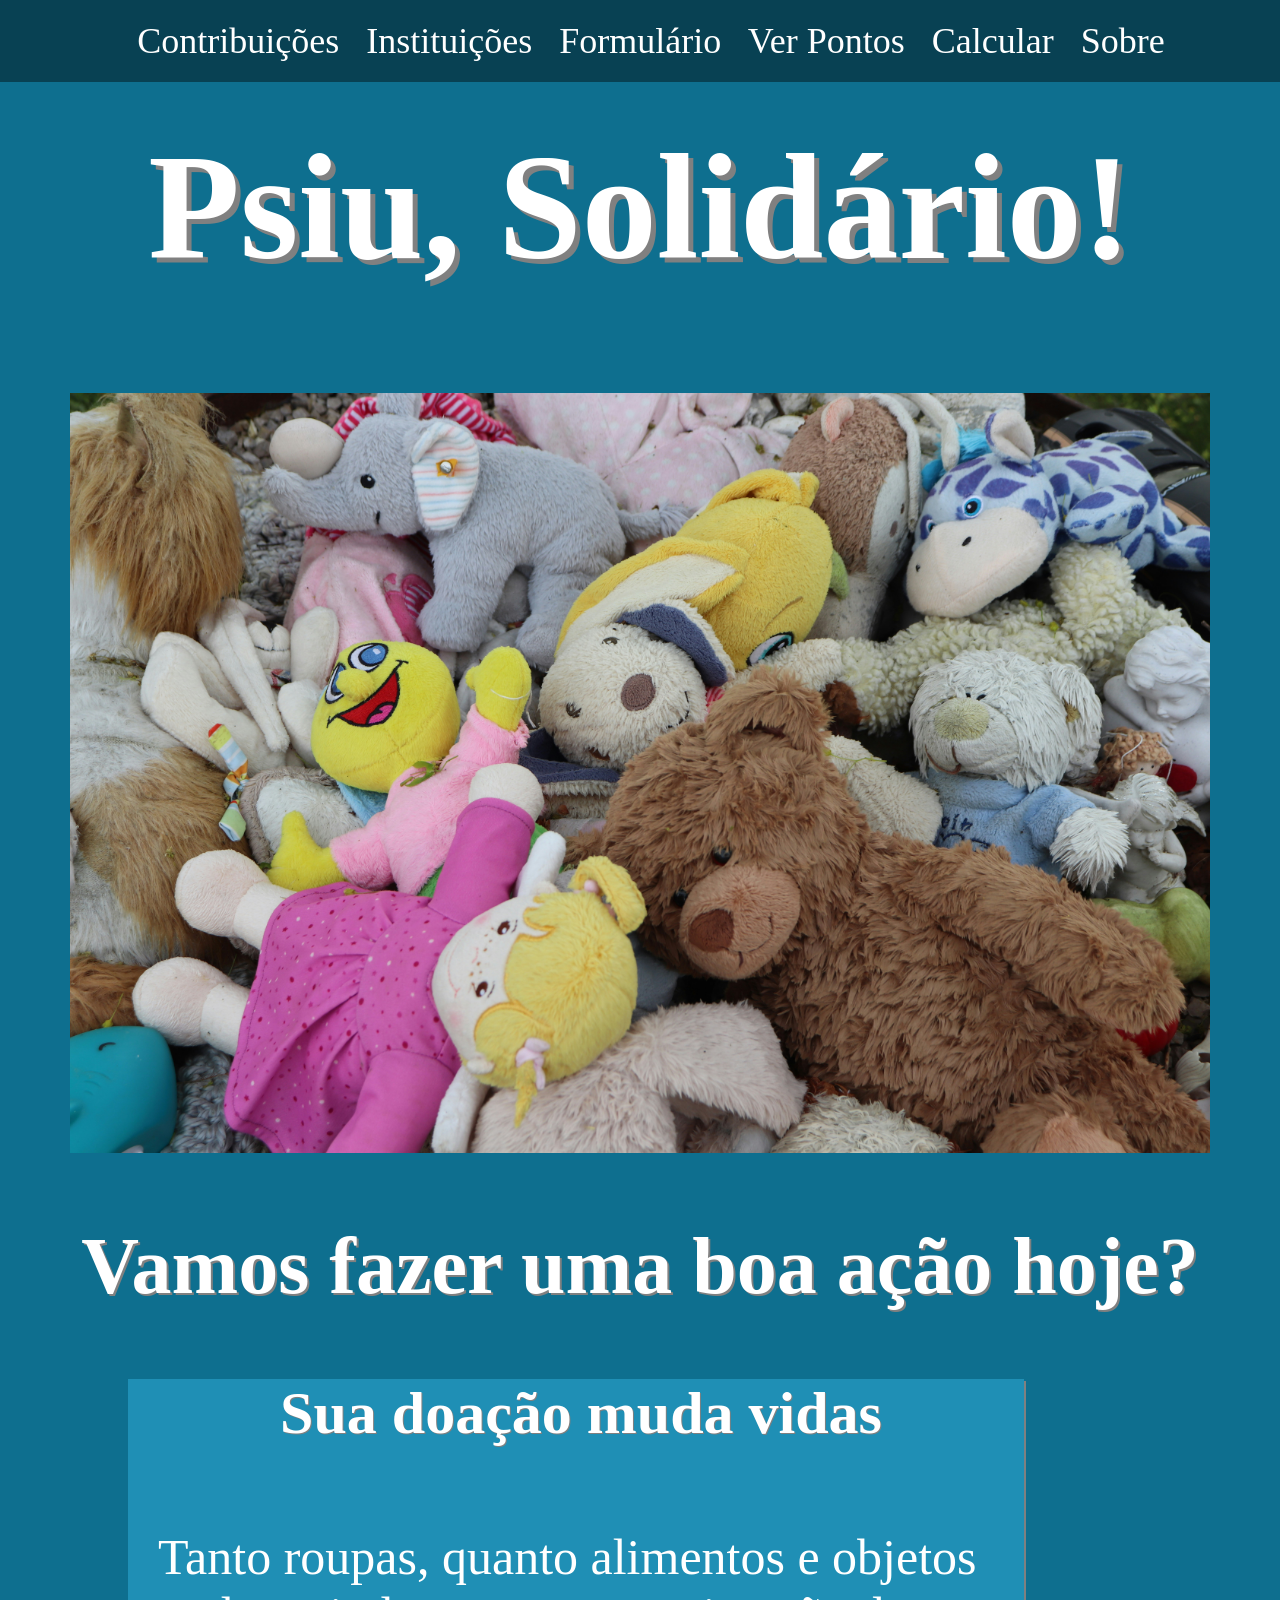
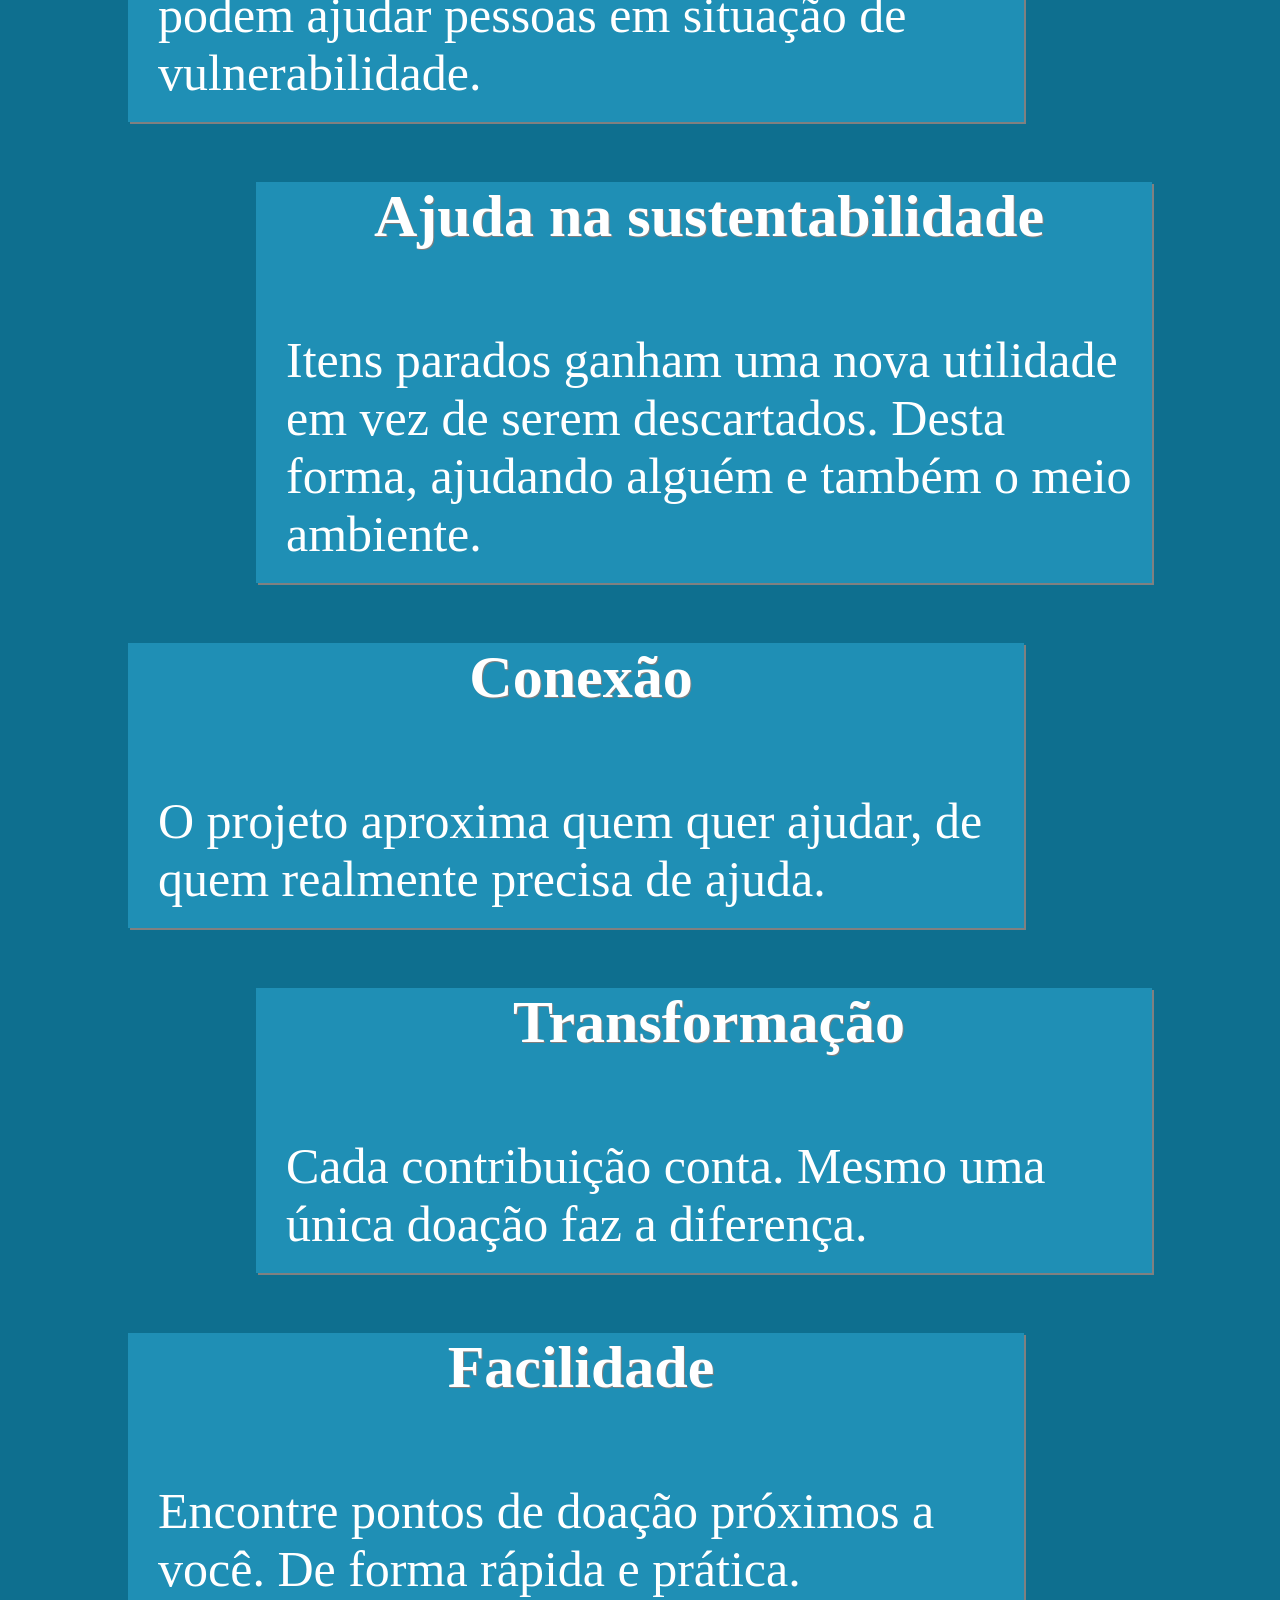
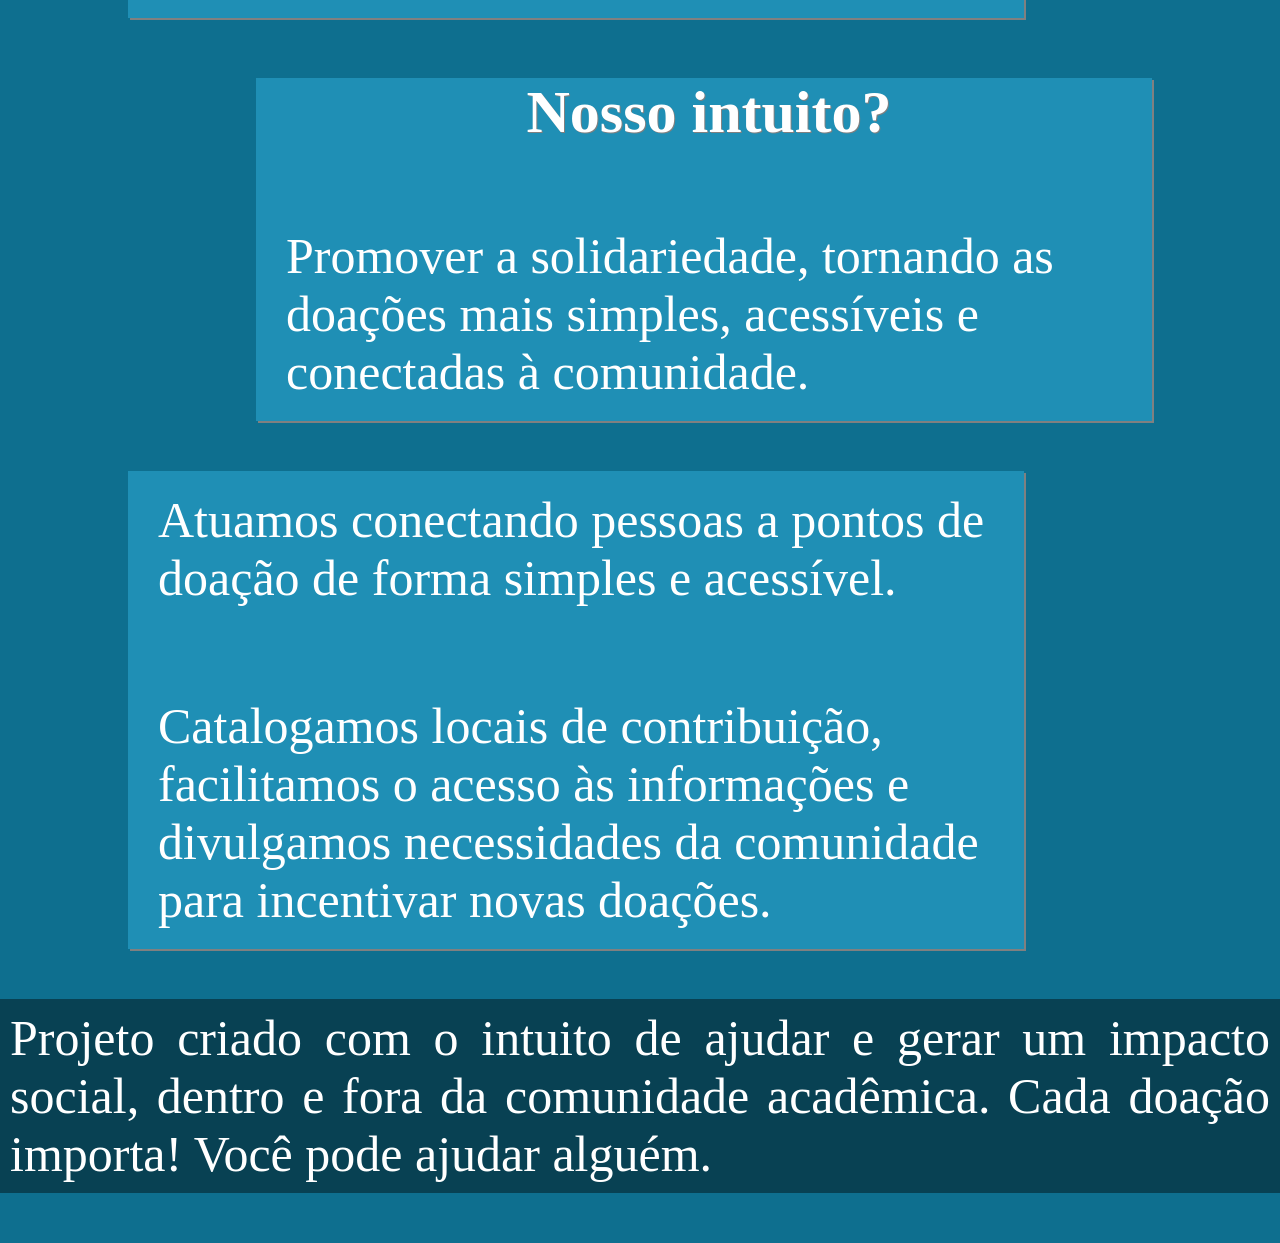
<file: Trabalho - Psiu Solidário/index.html>
<!DOCTYPE html>
<html lang="pt-br">
<head>
    <meta charset="UTF-8">
    <meta name="viewport" content="width=device-width, initial-scale=1.0">
    <link rel="stylesheet" href="css/estilo.css">
    <title>Psiu Solidário</title>
</head>
<body>
    <header>
        <nav>
            <a href="pages/tabeladecontribuicoes.html">Contribuições&nbsp&nbsp</a>
            <a href="pages/porquecontribuir.html">Instituições&nbsp&nbsp</a>
            <a href="pages/formulariodecontribuicoes.html">Formulário&nbsp&nbsp</a>
            <a href="pages/pontosdedoacao.html">Ver Pontos&nbsp&nbsp</a>
            <a href="pages/calculosdecontribuicoes.html">Calcular&nbsp&nbsp</a>
            <a href="pages/sobre.html">Sobre&nbsp&nbsp</a>
        </nav>
    </header>
    
    <div class="separador"></div>

    <h1><strong>Psiu, Solidário!</strong></h1>

    <figure>
        <img src="image/julia-taubitz-qlWB3b5UHV0-unsplash.jpg" alt="Doação de Brinquedos">
    </figure>

    <h2>Vamos fazer uma boa ação hoje?</h2>

    <section class="textoEsquerda">
        <h3>Sua doação muda vidas</h3>
        <p>Tanto roupas, quanto alimentos e objetos podem ajudar pessoas em situação de vulnerabilidade.</p>
    </section>

    <section class="textoDireita">
        <h3>Ajuda na sustentabilidade</h3>
        <p>Itens parados ganham uma nova utilidade em vez de serem descartados. Desta forma, ajudando alguém e também o meio ambiente.</p>
    </section>

    <section class="textoEsquerda">
        <h3>Conexão</h3>
        <p>O projeto aproxima quem quer ajudar, de quem realmente precisa de ajuda.</p>
    </section>

    <section class="textoDireita">
        <h3>Transformação</h3>
        <p>Cada contribuição conta. Mesmo uma única doação faz a diferença.</p>
    </section>

    <section class="textoEsquerda">
        <h3>Facilidade</h3>
        <p>Encontre pontos de doação próximos a você. De forma rápida e prática.</p>
    </section>

    <section class="textoDireita">
        <h3>Nosso intuito?</h3>
        <p>Promover a solidariedade, tornando as doações mais simples, acessíveis e conectadas à comunidade.</p>
    </section>

    <section class="textoEsquerda">
        <p>Atuamos conectando pessoas a pontos de doação de forma simples e acessível.</p>
        <p>Catalogamos locais de contribuição, facilitamos o acesso às informações e divulgamos necessidades da comunidade para incentivar novas doações.</p>
    </section>

    <footer>
        <p>Projeto criado com o intuito de ajudar e gerar um impacto social, dentro e fora da comunidade acadêmica. Cada doação importa! Você pode ajudar alguém.</p>
    </footer>

</body>
</html>
</file>
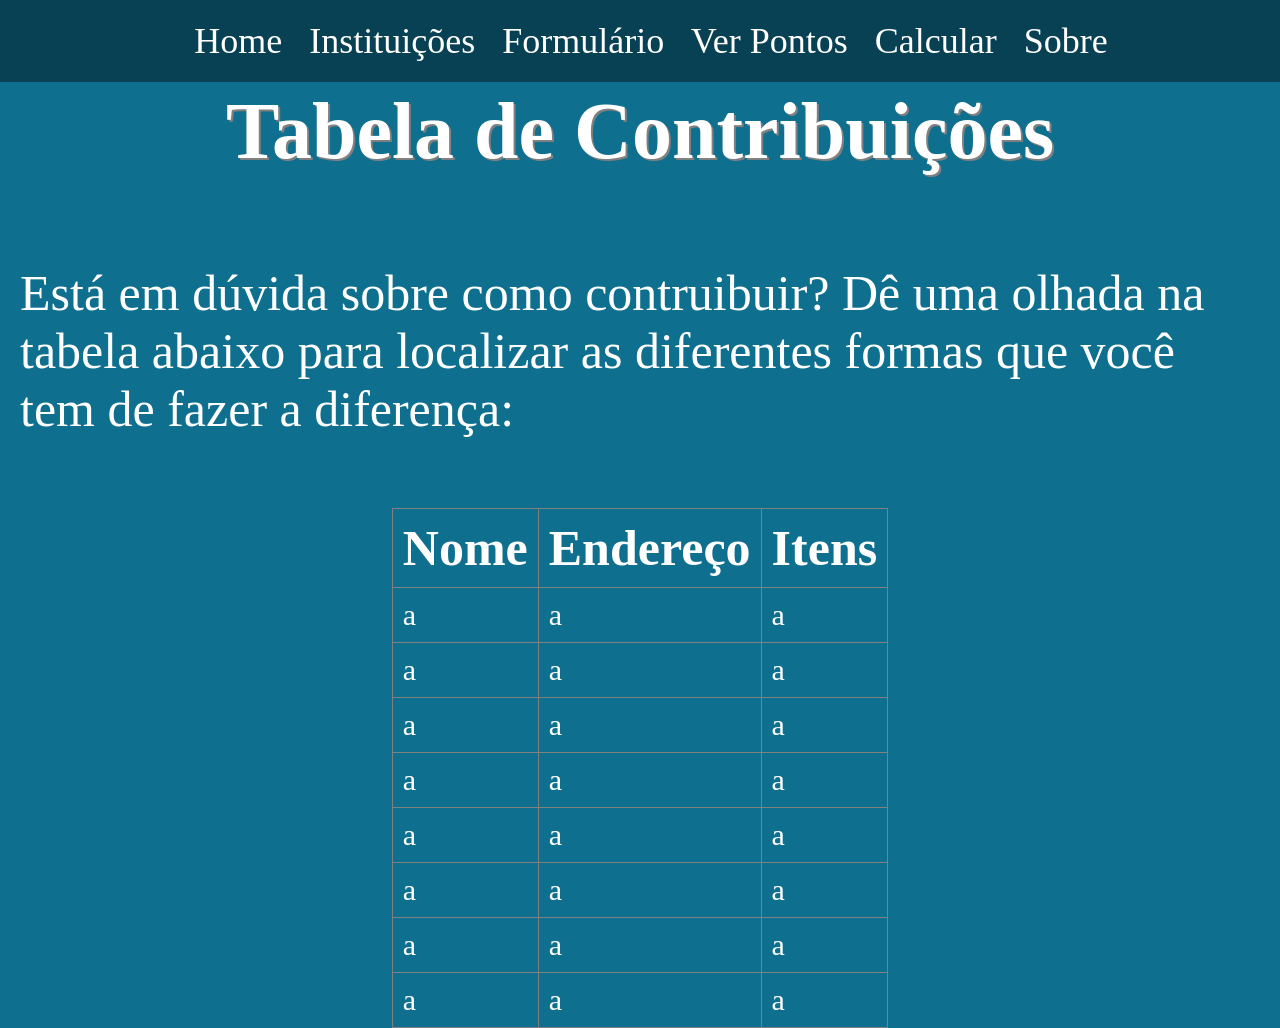
<file: Trabalho - Psiu Solidário/pages/tabeladecontribuicoes.html>
<!DOCTYPE html>
<html lang="pt-br">
<head>
    <meta charset="UTF-8">
    <meta name="viewport" content="width=device-width, initial-scale=1.0">
    <link rel="stylesheet" href="../css/estilo.css">
    <title>Tabela de Contribuições</title>
</head>
<body>
    <header>
        <nav>
            <a href="../index.html">Home&nbsp&nbsp</a>
            <a href="porquecontribuir.html">Instituições&nbsp&nbsp</a>
            <a href="formulariodecontribuicoes.html">Formulário&nbsp&nbsp</a>
            <a href="pontosdedoacao.html">Ver Pontos&nbsp&nbsp</a>
            <a href="calculosdecontribuicoes.html">Calcular&nbsp&nbsp</a>
            <a href="sobre.html">Sobre&nbsp&nbsp</a>
        </nav>
    </header>
    
    <div class="separador"></div>

    <h2>Tabela de Contribuições</h2>

    <p>Está em dúvida sobre como contruibuir? Dê uma olhada na tabela abaixo para localizar as diferentes formas que você tem de fazer a diferença:</p>

    <table>
        <thead>
            <th>Nome</th>
            <th>Endereço</th>
            <th>Itens</th>
        </thead>
        <tr>
            <td>a</td>
            <td>a</td>
            <td>a</td>
        </tr>
        <tr>
            <td>a</td>
            <td>a</td>
            <td>a</td>
        </tr>
        <tr>
            <td>a</td>
            <td>a</td>
            <td>a</td>
        </tr>
        <tr>
            <td>a</td>
            <td>a</td>
            <td>a</td>
        </tr>
        <tr>
            <td>a</td>
            <td>a</td>
            <td>a</td>
        </tr>
        <tr>
            <td>a</td>
            <td>a</td>
            <td>a</td>
        </tr>
        <tr>
            <td>a</td>
            <td>a</td>
            <td>a</td>
        </tr>
        <tr>
            <td>a</td>
            <td>a</td>
            <td>a</td>
        </tr>
    </table>

</body>
</html>
</file>
<file: Trabalho - Psiu Solidário/css/estilo.css>
html {
    font-size: 62.5%;
    color: #fff;
    font-family: Cambria, Cochin, Georgia, Times, 'Times New Roman', serif;
    margin: 0px;
    border: 0px;
    padding: 0px;
}

header {
    background-color: #084153;
    margin: 0px;
    width: 100%;
    padding: 20px;
    border: 0px;
    position: fixed;
}

header nav {
    font-size: 3.6rem;
    text-align: center;
}

header nav a {
    color: #fff;
    text-decoration: none;
}

header nav a:hover {
    color:deepskyblue;
}

body {
    background-color: #0E6F8F;
    margin: 0px;
    border: 0px;
    padding: 0px;
}

h1 {
    font-size: 15.0rem;
    text-align: center;
    text-shadow: 5px 5px #808080;
}

h2 {
    font-size: 8.0rem;
    text-align: center;
    text-shadow: 2px 2px #808080;
}

h3 {
    font-size: 6.0rem;
    text-align: center;
    text-shadow: 1px 1px #808080;
}

p {
    font-size: 5.0rem;
    padding: 20px;
}

footer {
    padding-bottom: 0px;
    margin-bottom: 0px;
    border-bottom: 0px;
    background-color: #084153;
}

footer p {
    padding: 10px;
    text-align: justify;
}

.separador {
    padding-top: 10px;
    padding-bottom: 10px;
}

.textoEsquerda {
    padding-left: 10px;
    margin-right: 20%;
    margin-left: 10%;
    background-color: #1F8FB5;
    box-shadow: 2px 2px #808080;
}

.textoDireita {
    padding-left: 10px;
    margin-left: 20%;
    margin-right: 10%;
    background-color: #1F8FB5;
    box-shadow: 2px 2px #808080;
}

figure {
    text-align: center;
}

img {
    height: 40%;
    width: 95%;
}

table {
    border-collapse: collapse;
    font-size: 3.0rem;
    border: #808080 1px groove;
    margin-left: auto;
    margin-right: auto;
}

table th {
    font-size: 5.0rem;
    text-align: center;
    padding: 10px;
    border: #808080 1px groove;
}

table td {
    padding: 10px;
    border: #808080 1px groove;
}
</file>
